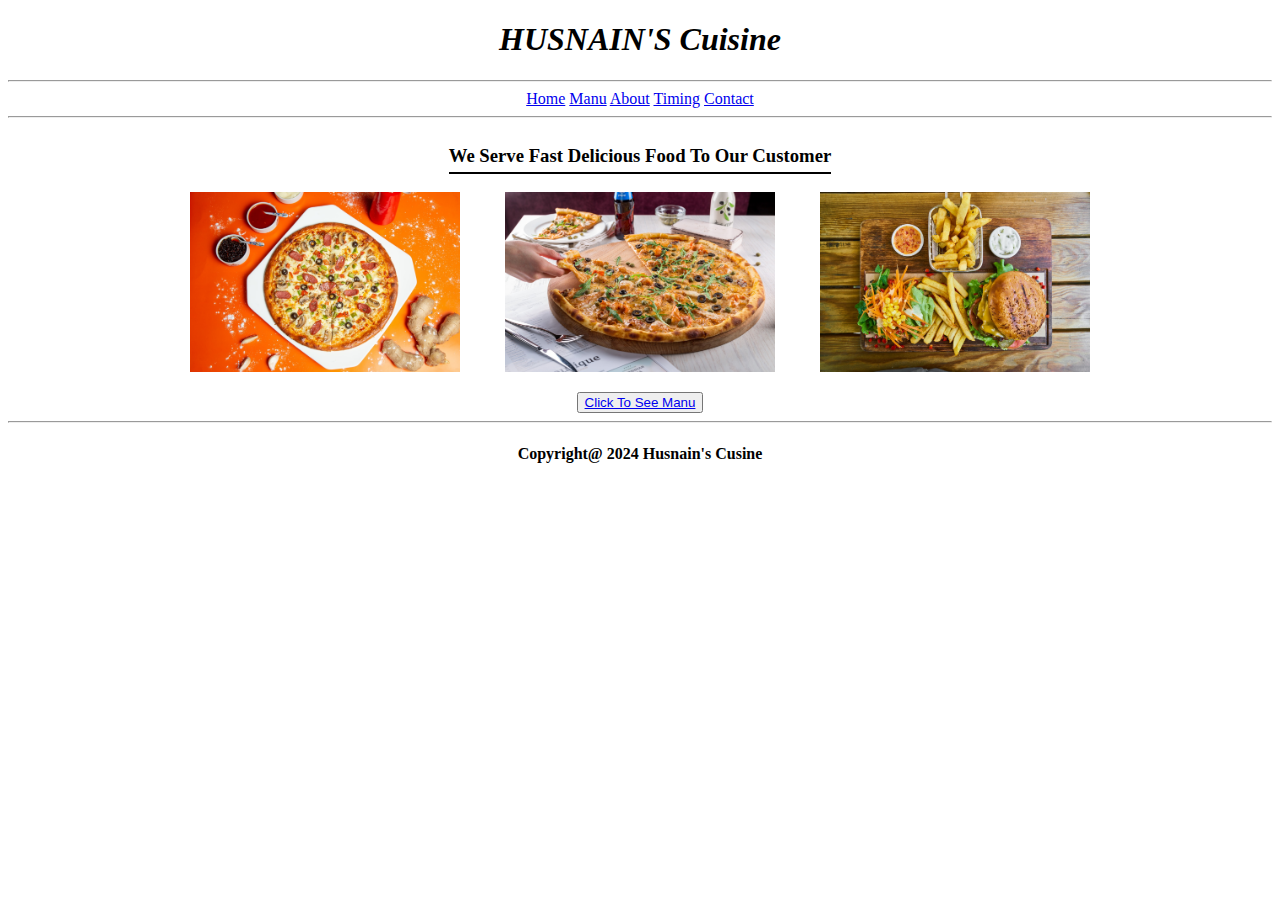
<file: Assignment-1-HTML/index.html>
<!DOCTYPE html>
<html lang="en">
<head>
    <meta charset="UTF-8">
    <meta name="viewport" content="width=device-width, initial-scale=1.0">
    <title>Home page</title>
    

    <style>
        .image-container{
            display: flex;
            justify-content: space-between;
            max-width: 900px;
            margin: 0 auto;
        }

        .image-container img{
            width: 30%;
            height: auto;
        }

        .button-container{
            display: flex;
            justify-content: center;
            align-items: center;
            padding-top: 20px;
        }

        .center-container{
            text-align: center;
        }

        h3{
            
            border-bottom: 2px solid #000;
            display: inline-block;
            padding-bottom: 5px;
            
        }


    </style>







</head>
<body>
    <h1 style="color: black; text-align: center; font-style: italic;">
        <i>HUSNAIN'S Cuisine</i>
    </h1>
    <hr>
    <div style="text-align: center;">
        <a href="./index.html">Home</a> 
        <a href="./Manu.html">Manu</a>
        <a href="./About.html">About</a>
        <a href="./Timing.html">Timing</a>
        <a href="./Contact.html">Contact</a>
       </div>

    <hr>

    <div class="center-container">

    <h3 >We Serve Fast Delicious Food To Our Customer</h3>
    </div>

 <div class="image-container">

    <img src="WhatsApp Image 2024-01-04 at 8.27.12 PM.jpeg" alt="first food item">
    
    <img src="WhatsApp Image 2024-01-04 at 8.27.13 PM (1).jpeg" alt="second food item">
    
    <img src="WhatsApp Image 2024-01-04 at 8.27.29 PM (2).jpeg" alt="third food item">

    </div>

    <div class="button-container">
        <button class="button">
            <a href="./Manu.html">Click To See Manu</a>
        </button>
    </div>

    <hr>
    <h4 style="text-align: center;">Copyright@ 2024 Husnain's Cusine</h4>

    

    
</body>
</html>
</file>
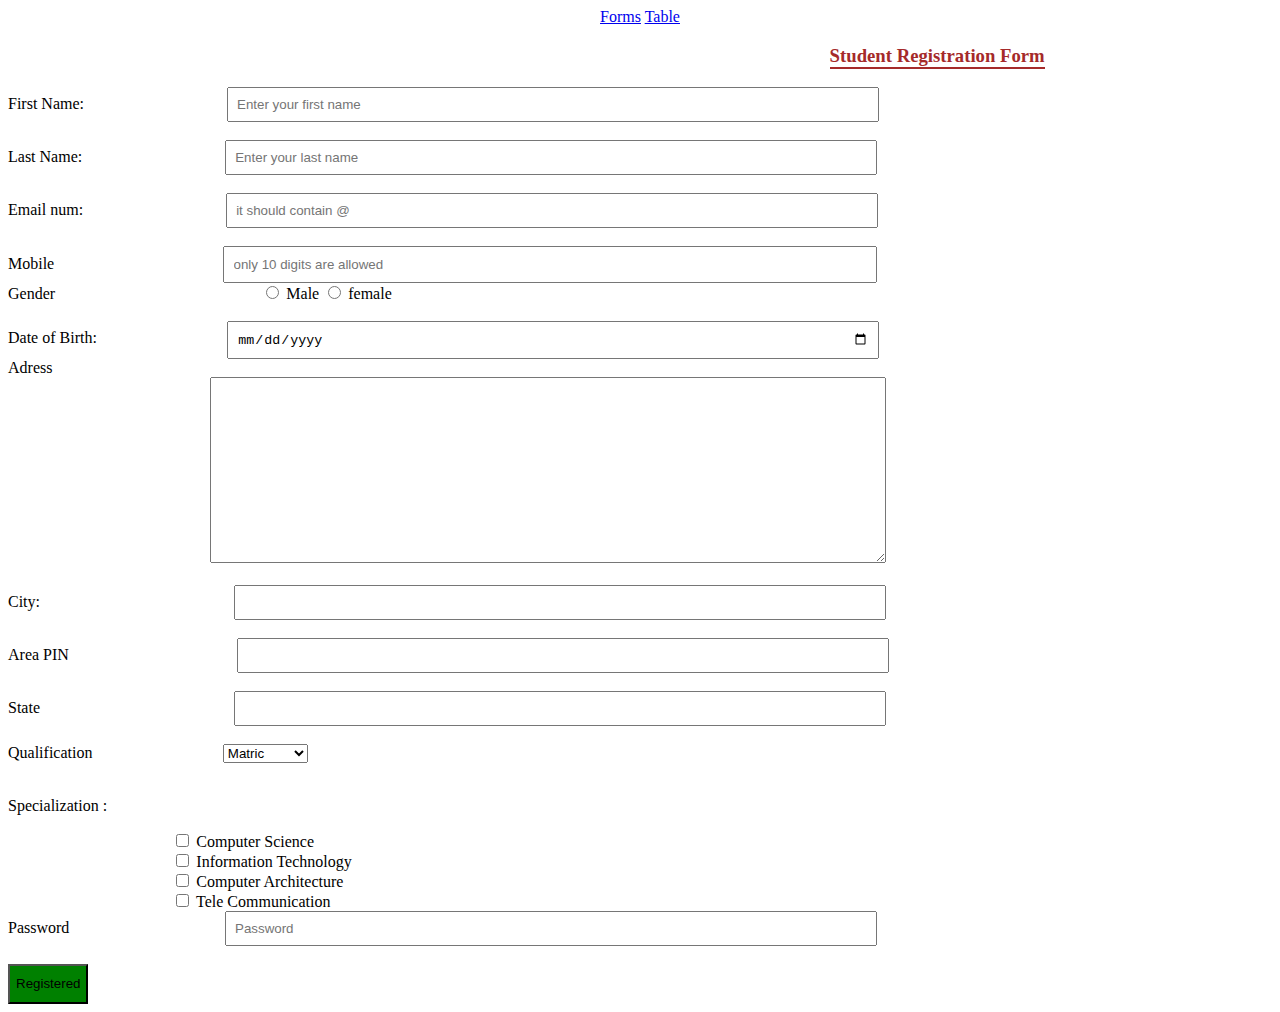
<file: Assignment-2-HTML/index.html>
<!DOCTYPE html>
<html lang="en">
<head>
    <meta charset="UTF-8">
    <meta name="viewport" content="width=device-width, initial-scale=1.0">
    <title>Assignment-2-Form</title>
    <style>
       .Student{ 
        color: brown;
        border-bottom: 2px solid brown;
        display: inline-block;
        position: relative;
        left: 65%;
       } 
       .input1{
        width: 50%;
        padding: 8px;
        position: relative;
        left: 11%;
       }
       .email{
        width: 50%;
        padding: 8px;
        position: relative;
        left: 11%;
       }
       .mobile{
        width: 50%;
        padding: 9px;
        position: relative;
        left: 13%;
       }
       .gender{
        position: relative;
        left: 16%;
        padding-top: 3px;
       }
       .Date{
        width: 50%;
        padding: 8px;
        position: relative;
        left: 10%;
       }
       #Adress{
        width: 53%;
        position: relative;
        left: 16%;
       }
       #City{
        width: 50%;
        padding: 8px;
        position: relative;
        left: 15%;
       }
       .area{
        width: 50%;
        padding: 8px;
        position: relative;
        left: 13%;
       }
       .state{
        width: 50%;
        padding: 8px;
        position: relative;
        left: 15%;
       }
       .qaulification{
        position: relative;
        left: 10%;
       }
       .select{
        position: relative;
        left: 10%;
       }
       .tele{
        position: relative;
        left: 13%;
       }
       



       #password{
        width: 50%;
        padding: 8px;
        position: relative;
        left: 12%;
       }

    </style>
</head>
<body>
    <header>
        <center>
        <a href="./index.html">Forms</a>
        <a href="./table.html">Table</a>
    </center>
    </header>
    <h3 class="Student">Student Registration Form</h3>
    <br>
    <form action="">
    <div class="input-container">
    <label for="fname">First Name:</label>
    <input type="text" name="fname" id="fname" placeholder="Enter your first name" class="input1"><br>
    <br>
    <label for="lname">Last Name:</label>
    <input type="text" id="lname" name="lname" placeholder="Enter your last name" class="input1">
    <br>
    <br>
    <label for="email">Email num:</label>
    <input type="text" name="email" id="email" placeholder="it should contain @" class="email"><br>
    <br>
    <label for="mobile">Mobile</label>
    <input type="text" name="mobile" id="mobile" placeholder="only 10 digits are allowed" class="mobile">
    <br>
    
    <label for="male">Gender</label>
    <input type="radio" name="gender" id="male" class="gender">
    <label for="male" class="gender">Male</label>
    <input type="radio" name="gender" id="female" class="gender">
    <label for="female" class="gender">female</label>
    <br>
    <br>
    <label for="birth">Date of Birth:</label>
    <input type="date" name="birth" id="birth" class="Date">
    <br>
    <label for="Adress">Adress</label><br>
    <textarea name="textarea" id="Adress" cols="30" rows="12"></textarea>
    </div>
    <br>
    <label for="City">City:</label>
    <input type="text" id="City" name="City"><br>
     <br>
    <label for="Area PIN">Area PIN</label>
    <input type="text" name="Area PIN" id="Area PIN" class="area">
    <br>
    <br>
    <label for="state">State</label>
    <input type="text" name="State" id="state" class="state">
    <br>
     <br>
     <label for="Qualificaton">Qualification</label>
    <select name="Qualification" id="Qualification" class="select">
        <option value="Matric">Matric</option>
        <option value="Inter">Inter</option>
        <option value="Graduated">Graduated</option>
    </select>
     <br>
     <br>
     <p>Specialization :</p>
     <input type="checkbox" name="Computer" id="Computer" value="Computer Science" class="tele">
     <label for="Computer" class="tele">Computer Science</label>
     <br>
     <input type="checkbox" name="information Technology" id="information" value="Information Technology" class="tele">
     <label for="information" class="tele">Information Technology</label><br>

     <input type="checkbox" name="computer Architecture" id="computer Architecture" value="computer Architecture" class="tele">
     <label for="computer Architecture" class="tele">Computer Architecture</label><br>
     <input type="checkbox" name="Tele Communition" id="Tele Communication" value="Tele Communication" class="tele">
     <label for="Tele Communication" class="tele">Tele Communication</label>
     <br>


     <label for="password">Password</label>

     <input type="password" name="password" id="password" placeholder="Password">
       <br>
       <br>
     <button style="background-color: green; height: 40px;">Registered</button>

     


     
    
     </form>    

    
</body>
</html>
</file>
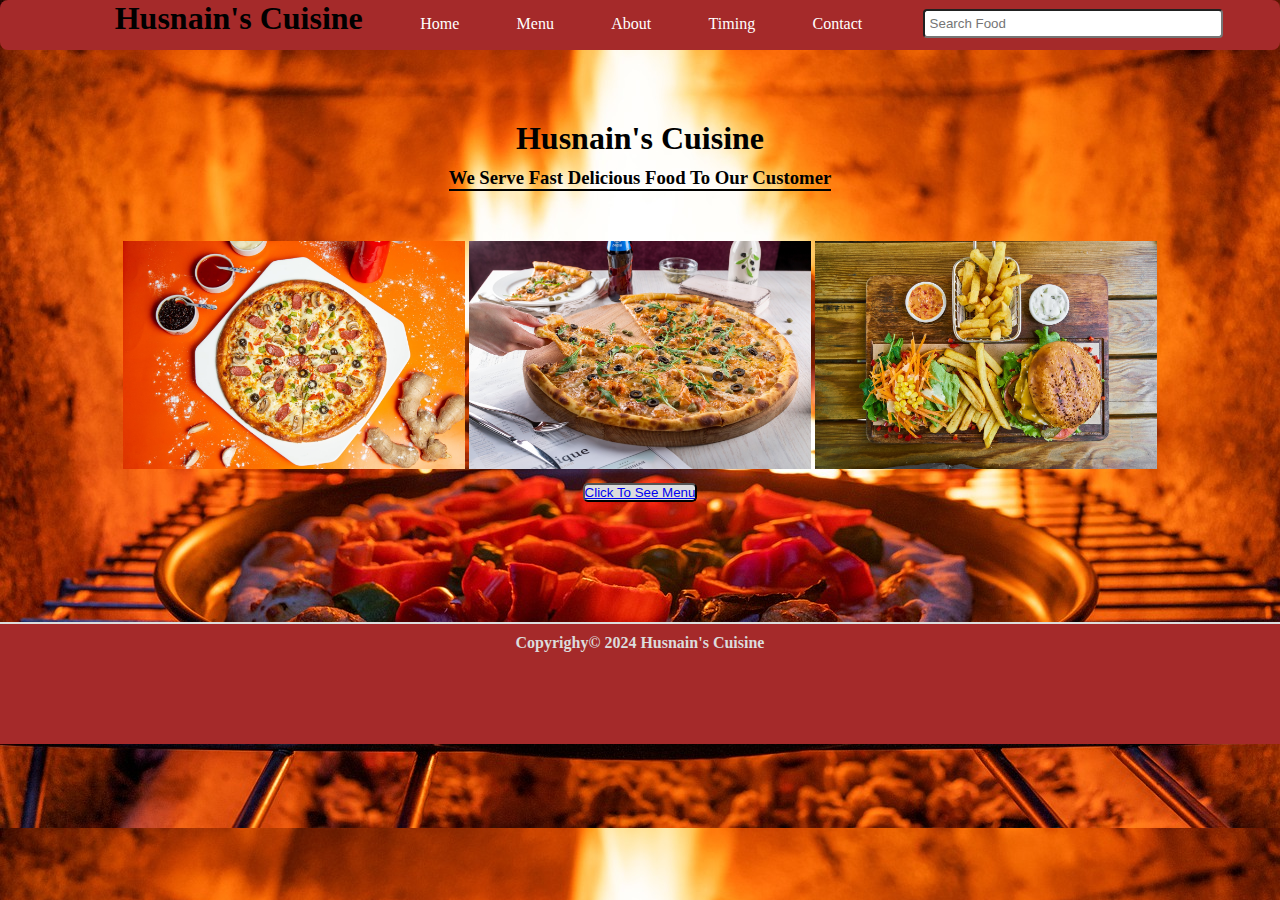
<file: Assignment-3-HTML-CSS/index.html>
<!DOCTYPE html>
<html lang="en">
<head>
    <meta charset="UTF-8">
    <meta name="viewport" content="width=device-width, initial-scale=1.0">
    <title>Home page</title>
    <link rel="stylesheet" href="https://cdnjs.cloudflare.com/ajax/libs/font-awesome/6.5.1/css/all.min.css" integrity="sha512-DTOQO9RWCH3ppGqcWaEA1BIZOC6xxalwEsw9c2QQeAIftl+Vegovlnee1c9QX4TctnWMn13TZye+giMm8e2LwA==" crossorigin="anonymous" referrerpolicy="no-referrer" />
    <link rel="stylesheet" href="style.css">
</head>
<body>
    <div class="full-page">
    <header>
    <div class="background">
        <div class="navbar">
            <div class="nav-container">
                <i class="fa-solid fa-bars"></i>
                   <h1>Husnain's Cuisine</h1>
                    <a href="index.html" class="border">Home</a>
                      <a href="Menu.html" class="border">Menu</a>
                      <a href="About.html" class="border">About</a>
                      <a href="/Timing.html" class="border">Timing</a>
                      <a href="Contact.html" class="border">Contact</a>
                      <div class="nav-icon border">
                        <div class="hus">
                          <i class="fa-solid fa-magnifying-glass" class="symbol"></i>
                          </div>
                            <input type="search" placeholder="Search Food">
                        </div>
                    </div>
        </div>
        </div>
    </header>

    <main>
        <center>
    <h1 style="color: black;">Husnain's Cuisine</h2>
        </center>
        <center>
            <h3 style="color: black;" id="heading2">We Serve Fast Delicious Food To Our Customer </h3>
        </center>
        <div class="content-area">
            <center>
            <img src="photos/Pizza 2.jpeg" alt="First-item" width="30%">
            <img src="photos/Pizza 1.jpeg" alt="2nd-item" width="30%">
            <img src="photos/3rd-home.jpeg" alt="3rd-item" width="30%">
            </center>

            <center>
                <button class="border">
                    <a href="index.html">Click To See Menu</a>
                </button>
            </center>
        </div>
    </main>
<footer>
    <center>
    <h4> Copyrighy&copy; 2024 Husnain's Cuisine</h4>
       </center>
</footer>
</div>
    
    
</body>
</html>
</file>
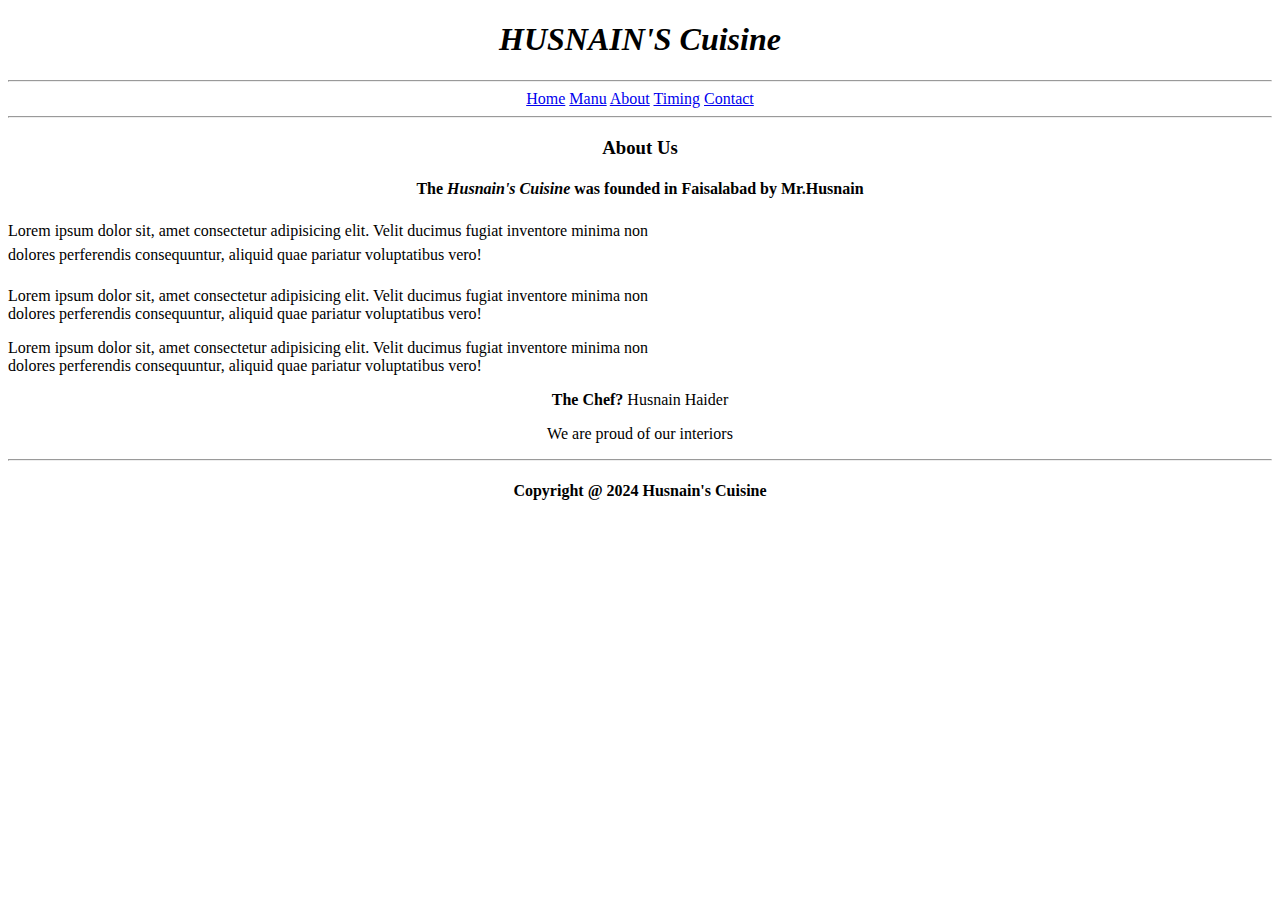
<file: Assignment-1-HTML/About.html>
<!DOCTYPE html>
<html lang="en">
<head>
    <meta charset="UTF-8">
    <meta name="viewport" content="width=device-width, initial-scale=1.0">
    <title>About page</title>
<style>
 .paragraph1{
    font-size: 16px;
    line-height: 1.5;
    margin-bottom: 20px;
 } 
 
 .paragraph1::first-line{
    line-height: 0.75;
 }
    
</style>


</head>
<body>
    <h1 style="color: black; text-align: center; font-style: italic;">
        <i>HUSNAIN'S Cuisine</i>
        </h1>
        <hr>

    <div style="text-align: center;">
        <a href="http://127.0.0.1:5500/index.html">Home</a> 
        <a href="http://127.0.0.1:5500/Manu.html">Manu</a>
        <a href="http://127.0.0.1:5500/About.html">About</a>
        <a href="http://127.0.0.1:5500/Timing.html">Timing</a>
        <a href="http://127.0.0.1:5500/Contact.html">Contact</a>
           </div>
           <hr>

           <h3 style="text-align: center;">About Us</h3>

           <h4 style="text-align: center;">The <b><i>Husnain's Cuisine</i></b> was founded in Faisalabad by Mr.Husnain</h4>

           
            <p class="paragraph1">Lorem ipsum dolor sit, amet consectetur adipisicing elit. Velit ducimus fugiat inventore minima non  <br>dolores perferendis consequuntur, aliquid quae pariatur voluptatibus vero! </p>

            <p>Lorem ipsum dolor sit, amet consectetur adipisicing elit. Velit ducimus fugiat inventore minima non <br> dolores perferendis consequuntur, aliquid quae pariatur voluptatibus vero! </p>

            <p>Lorem ipsum dolor sit, amet consectetur adipisicing elit. Velit ducimus fugiat inventore minima non  <br>  dolores perferendis consequuntur, aliquid quae pariatur voluptatibus vero! </p>

            <p  style="text-align: center;"> <b>The Chef? </b> Husnain Haider</p>
            <p style="text-align: center;">We are proud of our interiors</p>
            <hr>
            <h4 style="text-align: center;">Copyright @ 2024 Husnain's Cuisine</h4>




           





    
</body>
</html>
</file>
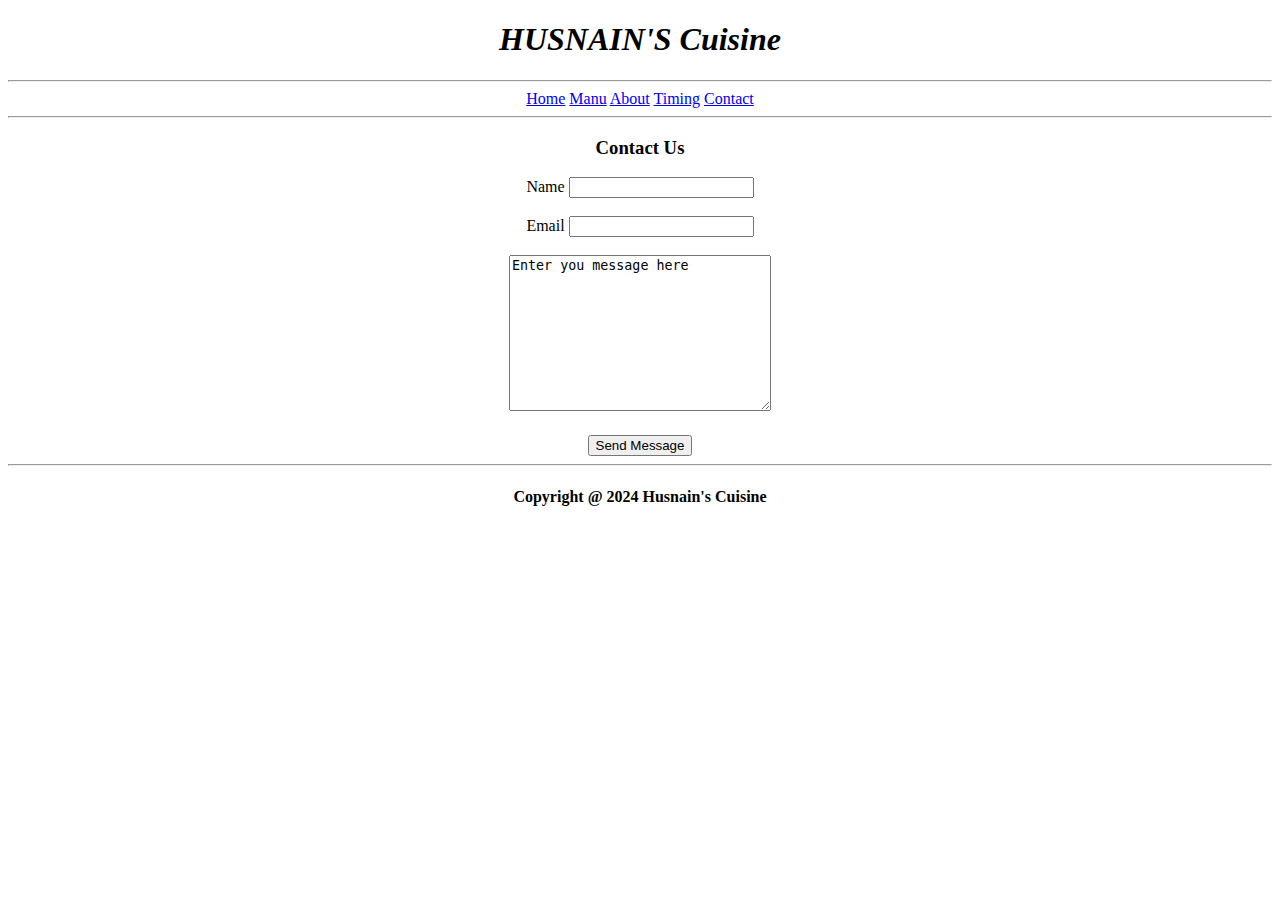
<file: Assignment-1-HTML/Contact.html>
<!DOCTYPE html>
<html lang="en">
<head>
    <meta charset="UTF-8">
    <meta name="viewport" content="width=device-width, initial-scale=1.0">
    <title>Contact page</title>
    <style>
        .input-container{
            display: flex;
            justify-content: center;   
        }

        .email-container{
            display: flex;
            justify-content: center;
        }
        .text-container{
            display: flex;
            justify-content: center;
        }
        .button-container{
            display: flex;
            justify-content: center;
            padding-top: 20px;
        }
        

        
    </style>




</head>
<body>
    <h1 style="color: black; text-align: center; font-style: italic;">
        <i>HUSNAIN'S Cuisine</i>
        </h1>
        <hr>
    <div style="text-align: center;">
        <a href="http://127.0.0.1:5500/index.html">Home</a> 
        <a href="http://127.0.0.1:5500/Manu.html">Manu</a>
        <a href="http://127.0.0.1:5500/About.html">About</a>
        <a href="http://127.0.0.1:5500/Timing.html">Timing</a>
        <a href="http://127.0.0.1:5500/Contact.html">Contact</a>
           </div>
           <hr>

           <h3 style="text-align: center;">Contact Us</h3>

           <div class="input-container">
            <div>
                Name <input type="email" name="name " id="name">
            </div>
           </div>
           <br>

           <div class="email-container">
            <div>
                Email <input type="email" name="email" id="email">
            </div>
           </div>
           <br>
           <div class="text-container">
            <div>
                <textarea name="textarea" id="textarea" cols="30" rows="10">Enter you message here</textarea>
            </div>
           </div>
           <div class="button-container">
            <button>
                Send Message
            </button>
           </div>
           <hr>

           <h4 style="text-align: center;">Copyright @ 2024 Husnain's Cuisine</h4>









    
</body>
</html>
</file>
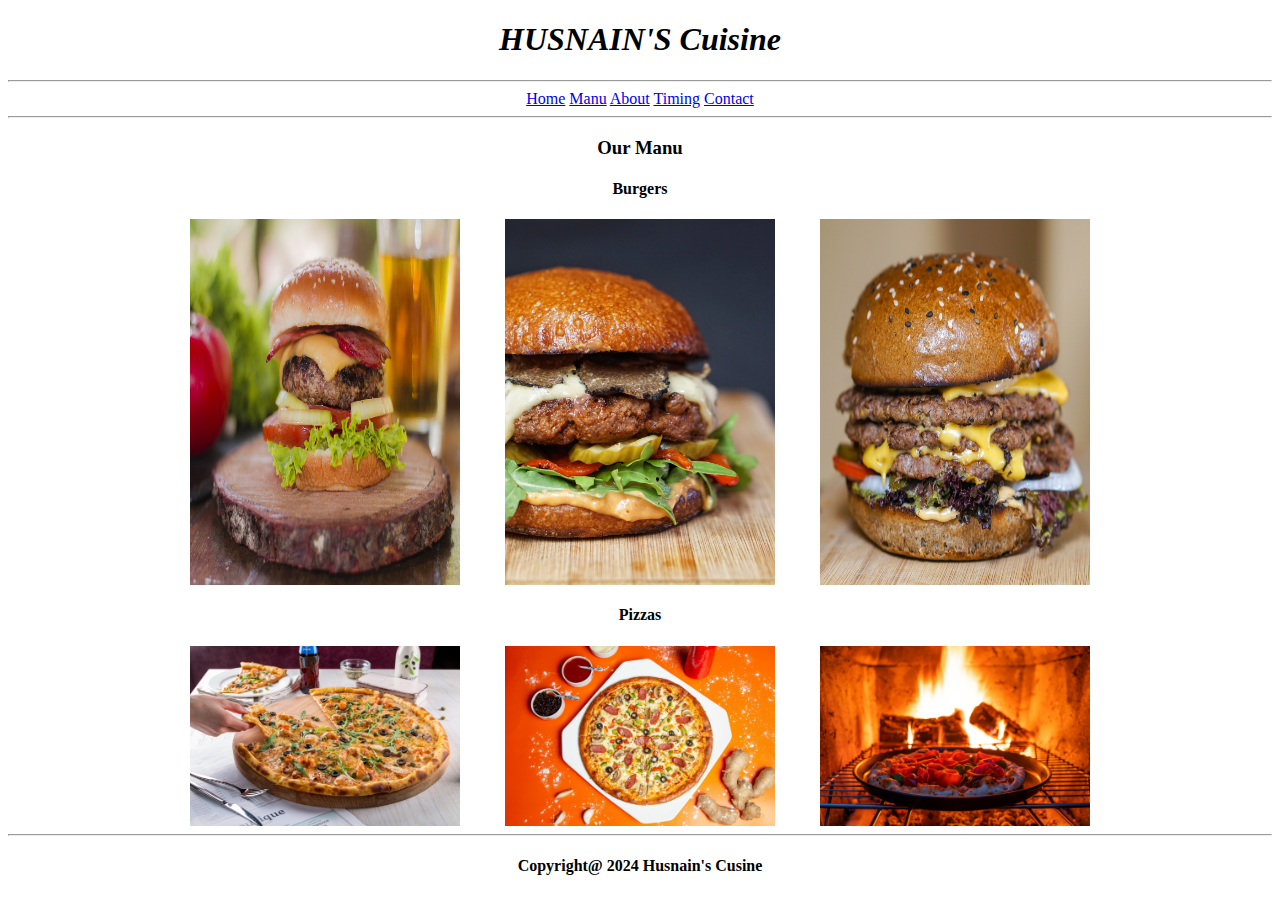
<file: Assignment-1-HTML/Manu.html>
<!DOCTYPE html>
<html lang="en">
<head>
    <meta charset="UTF-8">
    <meta name="viewport" content="width=device-width, initial-scale=1.0">
    <title>Manu</title>
    <style>
        .burger-container{
            display: flex;
            justify-content: space-between;
            max-width: 900px;
            margin: 0 auto;
        }
        .burger-container img{
            width: 30%;
            height: auto;
        }

        .pizza-container{
            display: flex;
            justify-content: space-between;
            max-width: 900px;
            margin: 0 auto;

        }
        .pizza-container img{
            width: 30%;
            height: auto;
        }
    </style>   





</head>
<body>
    <h1 style="color: black; text-align: center; font-style: italic;">
        <i>HUSNAIN'S Cuisine</i>
        </h1>
        <hr>


    <div style="text-align: center;">
        <a href="http://127.0.0.1:5500/index.html">Home</a> 
        <a href="http://127.0.0.1:5500/Manu.html">Manu</a>
        <a href="http://127.0.0.1:5500/About.html">About</a>
        <a href="http://127.0.0.1:5500/Timing.html">Timing</a>
        <a href="http://127.0.0.1:5500/Contact.html">Contact</a>
           </div>
           <hr>
           <h3 style="text-align: center;">Our Manu</h3>
           <h4 style="text-align: center;">Burgers</h4>

           <div class="burger-container">
            <img src="WhatsApp Image 2024-01-03 at 8.39.24 PM.jpeg" alt="first burger">

            <img src="WhatsApp Image 2024-01-04 at 8.27.11 PM (1).jpeg" alt="second burger">

            <img src="WhatsApp Image 2024-01-04 at 8.27.12 PM (2).jpeg" alt="third burger">
            
           </div>

           <h4 style="text-align: center;">Pizzas</h4>

           <div class="pizza-container">

            <img src="Pizza 1.jpeg" alt="First Pizza item">

            <img src="Pizza 2.jpeg" alt="Second Pizza item">

            <img src="Pizza 3.jpeg" alt="Third Pizza item">
           </div>
           <hr>
           <h4 style="text-align: center;">Copyright@ 2024 Husnain's Cusine</h4>



    
</body>
</html>
</file>
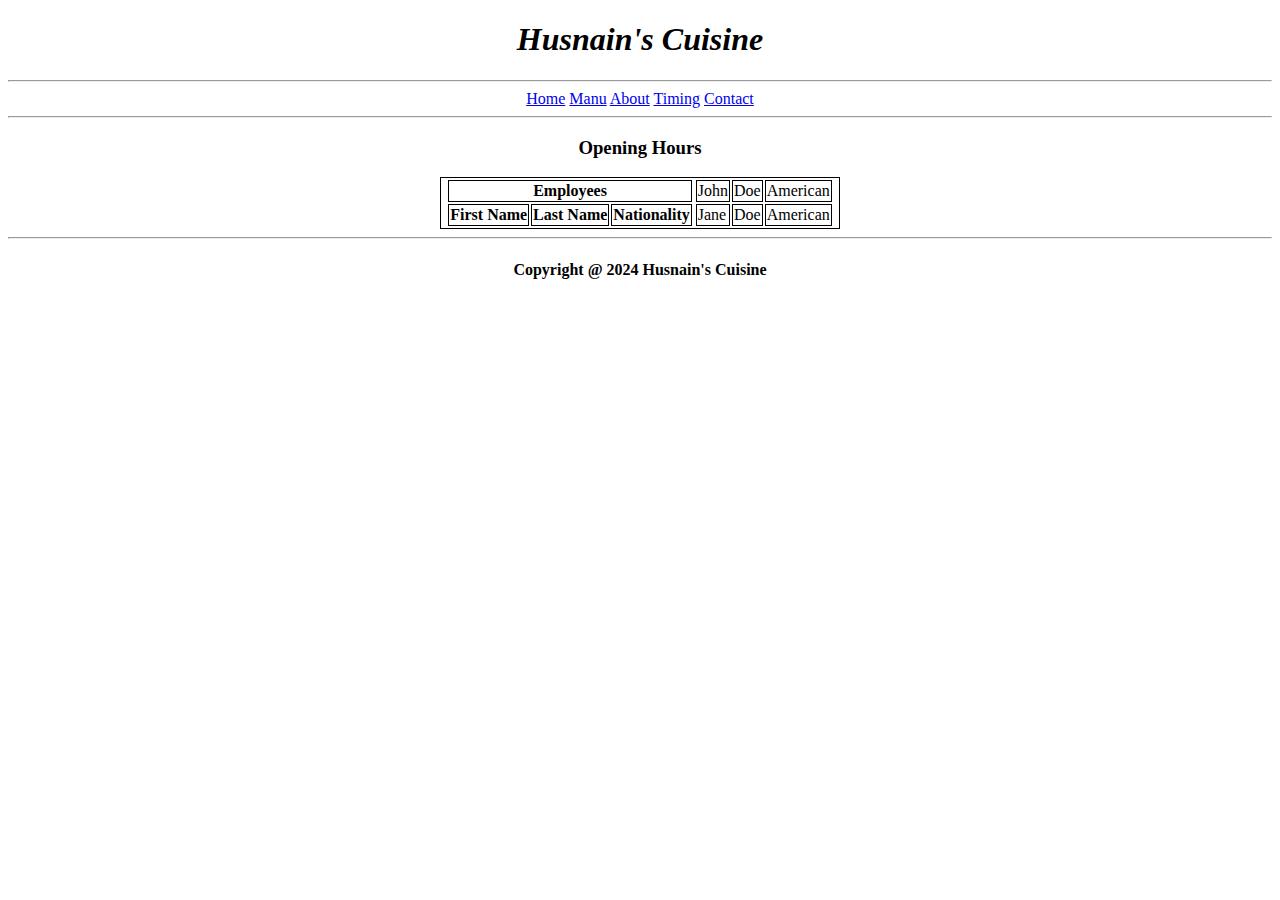
<file: Assignment-1-HTML/Timing.html>
<!DOCTYPE html>
<html lang="en">
<head>
    <meta charset="UTF-8">
    <meta name="viewport" content="width=device-width, initial-scale=1.0">
    <title>Timing page</title>
    <style>
        .table{
            display: flex;
            justify-content: center;
            margin: 0 auto;
            max-width: 400px;
                    }
    </style>



</head>
<body>
    <h1 style="color: black; text-align: center; font-style: italic;">
        <i>Husnain's Cuisine</i>
    </h1>
    <hr>
    
    <div style="text-align: center;">
        <a href="http://127.0.0.1:5500/index.html">Home</a> 
        <a href="http://127.0.0.1:5500/Manu.html">Manu</a>
        <a href="http://127.0.0.1:5500/About.html">About</a>
        <a href="http://127.0.0.1:5500/Timing.html">Timing</a>
        <a href="http://127.0.0.1:5500/Contact.html">Contact</a>
           </div>
           <hr>
           <h3 style="text-align: center;">Opening Hours</h3>

           <style type="text/css">
            table, th, td {
              
              border: 1px solid black;
            }
          </style>
          <table class="table">
            <thead>
              <tr>
                <th colspan="3"> Employees </th>
              </tr>
              <tr>
                <th> First Name </th>
                <th> Last Name </th>
                <th> Nationality </th>
              </tr>
            </thead>
            <tbody>
              <tr>
                <td> John </td>
                <td> Doe </td>
                <td> American </td>
              </tr>
              <tr>
                <td> Jane </td>
                <td> Doe </td>
                <td> American </td>
              </tr>
            </table> 
            <hr>
            <h4 style="text-align: center;">Copyright @ 2024 Husnain's Cuisine</h4>
            
            
          </body>
          </html>
</file>
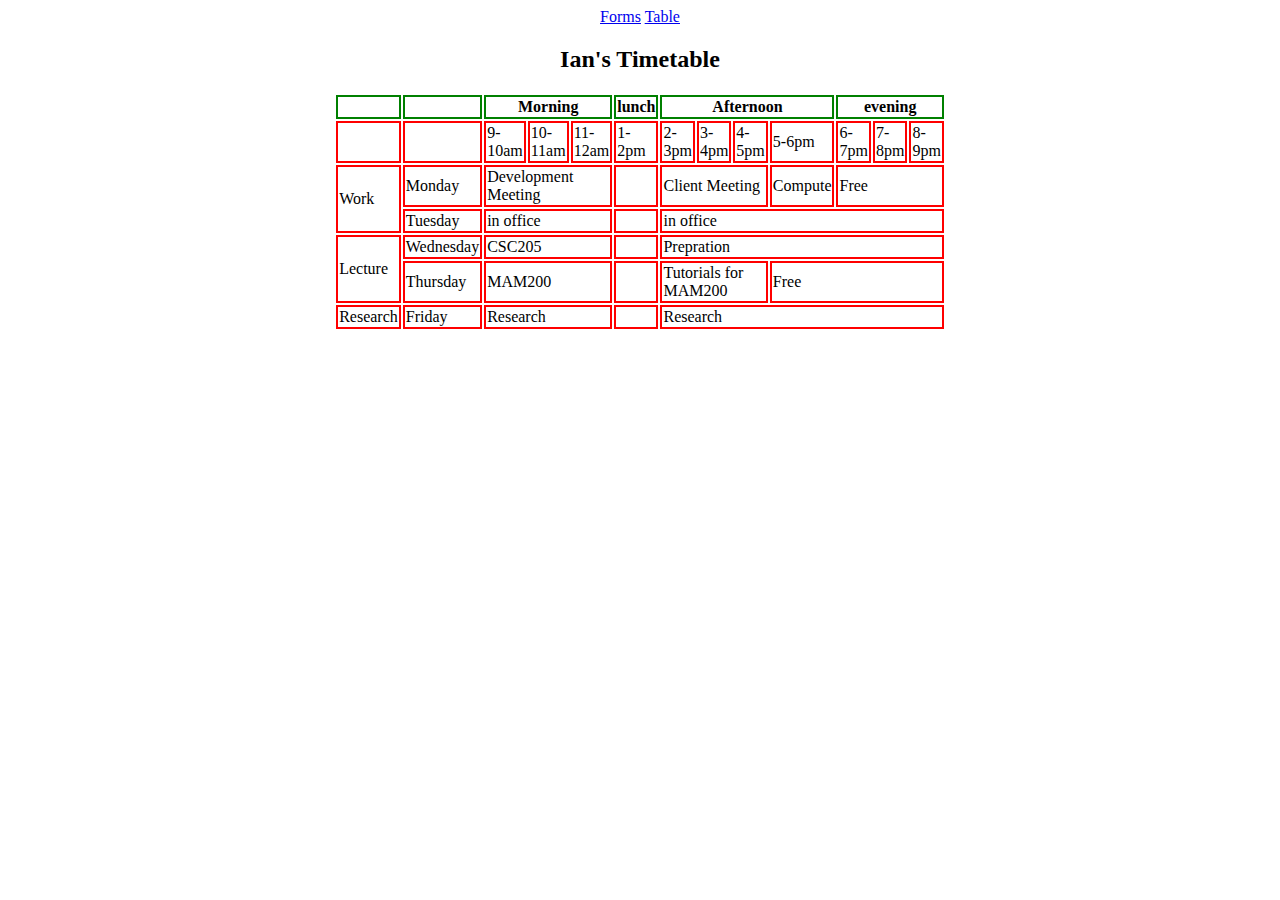
<file: Assignment-2-HTML/table.html>
<!DOCTYPE html>
<html lang="en">
<head>
    <meta charset="UTF-8">
    <meta name="viewport" content="width=device-width, initial-scale=1.0">
    <title>Assignment-2 Table</title>
</head>
<body>
    <header>
        <center>
        <a href="./index.html">Forms</a>
        <a href="./table.html">Table</a>
    </center>
    </header>
    <main>
        <center>
            <h2>Ian's Timetable</h2>
        <table>
            <tr>
                <th style="border: 2px solid green; width: 20px;"></th>
                <th style="border: 2px solid green; width: 20px;"></th>
                <th style="border: 2px solid green; width: 20px;" colspan="3">Morning</th>
                <th style="border: 2px solid green; width: 20px;">lunch</th>
                <th style="border: 2px solid green; width: 20px;" colspan="4">Afternoon</th>
                <th style="border: 2px solid green; width: 20px;" colspan="3">evening</th>
            </tr>

            <tr>
                <td style="border: 2px solid red; width: 20px;"></td>
                <td style="border: 2px solid red; width: 20px;"></td>
                <td style="border: 2px solid red; width: 20px;">9-10am</td>
                <td style="border: 2px solid red; width: 20px;">10-11am</td>
                <td style="border: 2px solid red; width: 20px;">11-12am</td>
                <td style="border: 2px solid red; width: 20px;">1-2pm</td>
                <td style="border: 2px solid red; width: 20px;">2-3pm</td>
                <td style="border: 2px solid red; width: 20px;">3-4pm</td>
                <td style="border: 2px solid red; width: 20px;">4-5pm</td>
                <td style="border: 2px solid red; width: 20px;">5-6pm</td>
                <td style="border: 2px solid red; width: 20px;">6-7pm</td>
                <td style="border: 2px solid red; width: 20px;">7-8pm</td>
                <td style="border: 2px solid red; width: 20px;">8-9pm</td>
            </tr>
            <tr>
                <td style="border: 2px solid red; width: 20px;" rowspan="2">Work</td>
                <td style="border: 2px solid red; width: 20px;">Monday</td>
                <td style="border: 2px solid red; width: 20px;" colspan="3">Development Meeting</td>
                <td style="border: 2px solid red; width: 20px;"></td>
                <td style="border: 2px solid red; width: 20px;" colspan="3">Client Meeting</td>
                <td style="border: 2px solid red; width: 20px;">Compute</td>
                <td style="border: 2px solid red; width: 20px;" colspan="3">Free</td>
            </tr>
            <tr>
                
                <td style="border: 2px solid red; width: 20px;">Tuesday</td>
                <td style="border: 2px solid red; width: 20px;" colspan="3">in office</td>
                <td style="border: 2px solid red; width: 20px;"></td>
                <td style="border: 2px solid red; width: 20px;" colspan="7">in office</td>
            </tr>

            <tr>
                 
                <td style="border: 2px solid red; width: 20px;" rowspan="2">Lecture</td>
                <td style="border: 2px solid red; width: 20px;">Wednesday</td>
                <td style="border: 2px solid red; width: 20px;" colspan="3">CSC205</td>
                <td style="border: 2px solid red; width: 20px;"></td>
                <td style="border: 2px solid red; width: 20px;" colspan="7">Prepration</td>
            </tr>
               
            <tr>
                 
                <td style="border: 2px solid red; width: 20px;">Thursday</td>
                <td style="border: 2px solid red; width: 20px;" colspan="3">MAM200</td>
                <td style="border: 2px solid red; width: 20px;"></td>
                <td style="border: 2px solid red; width: 20px;" colspan="3">Tutorials for MAM200</td>
                <td style="border: 2px solid red; width: 20px;" colspan="4">Free</td>
            </tr>

            <tr>
                <td style="border: 2px solid red; width: 20px;">Research</td>
                <td style="border: 2px solid red; width: 20px;">Friday</td>
                <td style="border: 2px solid red; width: 20px;" colspan="3">Research</td>
                <td style="border: 2px solid red; width: 20px;"></td>
                <td style="border: 2px solid red; width: 20px;" colspan="7">Research</td>
            </tr>
        </table>
    </center>
    </main>
    <footer></footer>

    
</body>
</html>
</file>
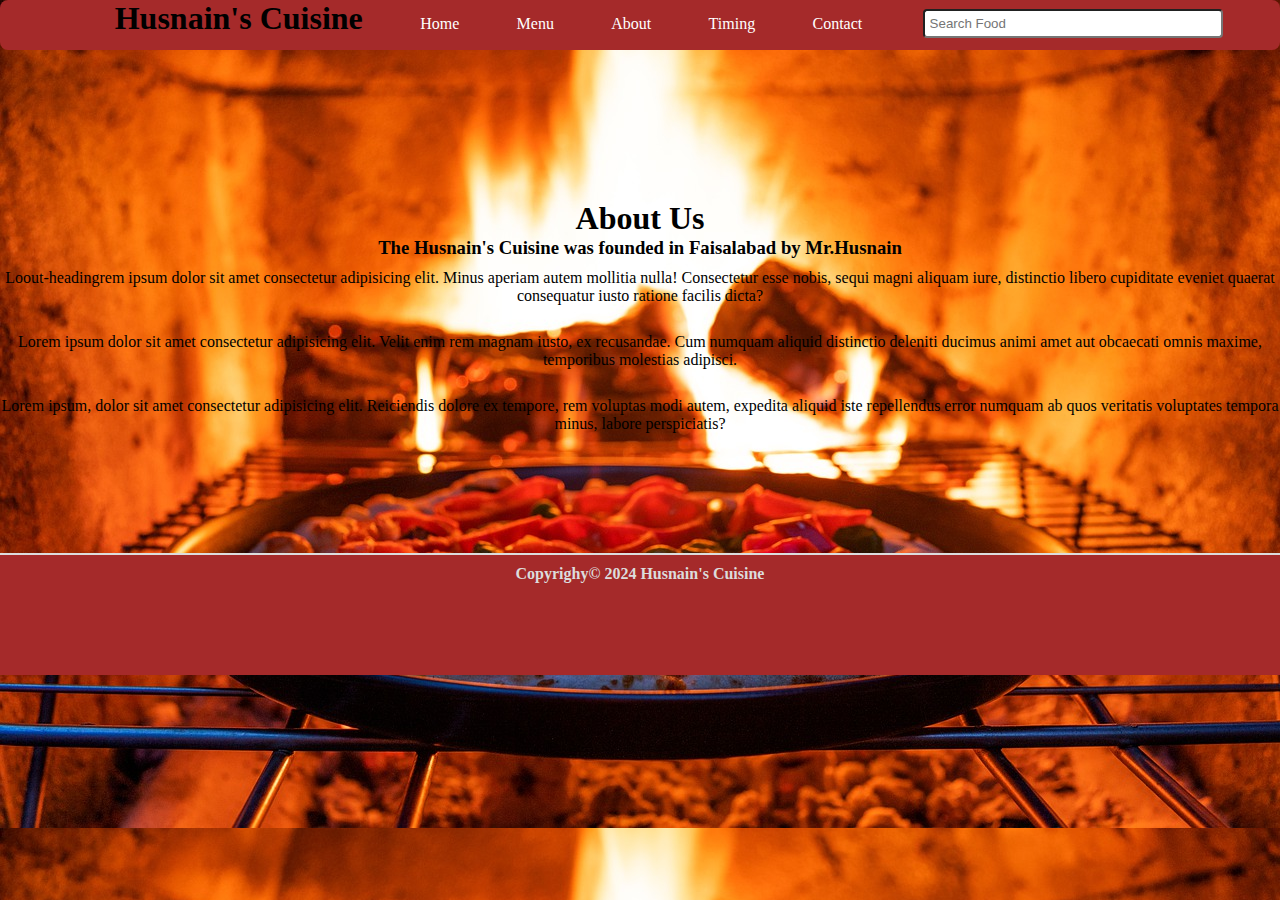
<file: Assignment-3-HTML-CSS/About.html>
<!DOCTYPE html>
<html lang="en">
<head>
    <meta charset="UTF-8">
    <meta name="viewport" content="width=device-width, initial-scale=1.0">
    <title>About page</title>
    <link rel="stylesheet" href="https://cdnjs.cloudflare.com/ajax/libs/font-awesome/6.5.1/css/all.min.css" integrity="sha512-DTOQO9RWCH3ppGqcWaEA1BIZOC6xxalwEsw9c2QQeAIftl+Vegovlnee1c9QX4TctnWMn13TZye+giMm8e2LwA==" crossorigin="anonymous" referrerpolicy="no-referrer" />
    <link rel="stylesheet" href="style.css">
</head>
<body>

  <header>
        <div class="background">
            <div class="navbar">
                <div class="nav-container">
                    <i class="fa-solid fa-bars"></i>
                    <h1>Husnain's Cuisine</h1>
                        <a href="index.html" class="border">Home</a>
                          <a href="Menu.html" class="border">Menu</a>
                          <a href="About.html" class="border">About</a>
                          <a href="Timing.html" class="border">Timing</a>
                          <a href="/Contact.html" class="border">Contact</a>
                          <div class="nav-icon">
                            <div class="hus">
                              <i class="fa-solid fa-magnifying-glass" class="symbol"></i>
                              </div>
                                <input type="search" placeholder="Search Food" class="ali">
                            </div>
                        </div>
            </div>
            </div>
        </header>

        <div class="about-section">
            <div class="about-side">
                <h1>About Us</h1>
                <h3>The Husnain's Cuisine was founded in Faisalabad by Mr.Husnain</h3>
               <div class="about-heading">
                <p>Loout-headingrem ipsum dolor sit amet consectetur adipisicing elit. Minus aperiam autem mollitia nulla! Consectetur esse nobis, sequi magni aliquam iure, distinctio libero cupiditate eveniet quaerat consequatur iusto ratione facilis dicta?</p>
                <br>
                <p>Lorem ipsum dolor sit amet consectetur adipisicing elit. Velit enim rem magnam iusto, ex recusandae. Cum numquam aliquid distinctio deleniti ducimus animi amet aut obcaecati omnis maxime, temporibus molestias adipisci.</p>
                <br>
                <p>Lorem ipsum, dolor sit amet consectetur adipisicing elit. Reiciendis dolore ex tempore, rem voluptas modi autem, expedita aliquid iste repellendus error numquam ab quos veritatis voluptates tempora minus, labore perspiciatis?</p>
               </div> 
            </div>
        </div>

        <footer>
            <center>
            <h4> Copyrighy&copy; 2024 Husnain's Cuisine</h4>
               </center>
        </footer>

    
</body>
</html>
</file>
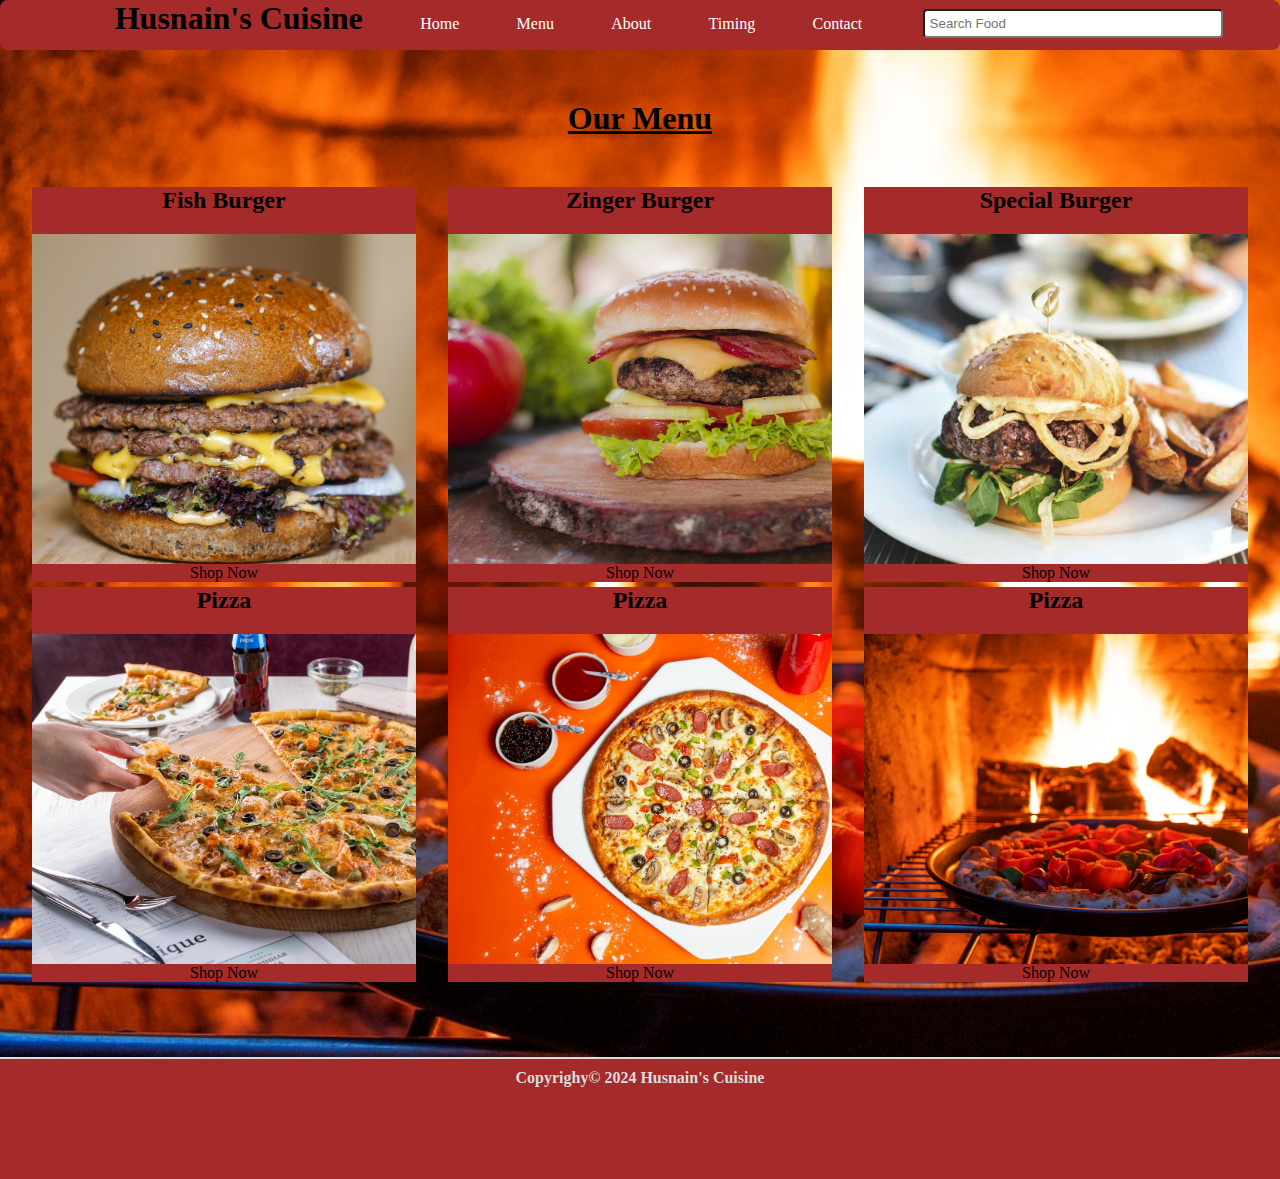
<file: Assignment-3-HTML-CSS/Menu.html>
<!DOCTYPE html>
<html lang="en">
<head>
    <meta charset="UTF-8">
    <meta name="viewport" content="width=device-width, initial-scale=1.0">
    <title>Menu</title>
    <link rel="stylesheet" href="https://cdnjs.cloudflare.com/ajax/libs/font-awesome/6.5.1/css/all.min.css" integrity="sha512-DTOQO9RWCH3ppGqcWaEA1BIZOC6xxalwEsw9c2QQeAIftl+Vegovlnee1c9QX4TctnWMn13TZye+giMm8e2LwA==" crossorigin="anonymous" referrerpolicy="no-referrer"/>
    <link rel="stylesheet" href="style.css">
</head>
<body>
    <header>
        <div class="background">
            <div class="navbar">
                <div class="nav-container">
                    <i class="fa-solid fa-bars"></i>
                    <h1>Husnain's Cuisine</h1>
                        <a href="index.html" class="border">Home</a>
                          <a href="Menu.html" class="border">Menu</a>
                          <a href="About.html" class="border">About</a>
                          <a href="Timing.html" class="border">Timing</a>
                          <a href="Contact.html" class="border">Contact</a>
                          <div class="nav-icon">
                            <div class="hus">
                              <i class="fa-solid fa-magnifying-glass" class="symbol"></i>
                              </div>
                                <input type="search" placeholder="Search Food" class="ali">
                            </div>
                        </div>
            </div>
            </div>
        </header>
        <div class="heading-section">
            <div class="menu">
                <h1>Our Menu</h1>
            </div>
        </div>

        <div class="shop-section">
            <div class="box1 box">
                <div class="content">
                    <h2>Fish Burger</h2>
                    <div class="box-img" style="background-image: url('photos/burger2.jpeg');"></div>
                    <p>Shop Now</p>
                </div>
            </div>


            <div class="box2 box">
                <div class="content">
                    <h2>Zinger Burger</h2>
                    <div class="box-img" style="background-image: url('photos/Burger1.jpeg');"></div>
                    <p>Shop Now</p>
                </div>
            </div>

            <div class="box4 box">
                <div class="content">
                    <h2>Special Burger</h2>
                    <div class="box-img" style="background-image: url('photos/burger4.jpg');"></div>
                    <p>Shop Now</p>
                </div>
            </div>


            <div class="box1 box">
                <div class="content">
                    <h2>Pizza</h2>
                    <div class="box-img" style="background-image: url('photos/Pizza\ 1.jpeg');"></div>
                    <p>Shop Now</p>
                </div>
            </div>
            

            <div class="box2 box">
                <div class="content">
                    <h2>Pizza</h2>
                    <div class="box-img" style="background-image: url('photos/Pizza\ 2.jpeg');"></div>
                    <p>Shop Now</p>
                </div>
            </div>

            <div class="box4 box">
                <div class="content">
                    <h2>Pizza</h2>
                    <div class="box-img" style="background-image: url('photos/background.jpeg');"></div>
                    <p>Shop Now</p>
                </div>
            </div>
            
         
        </div>

        <footer>
            <center>
                <h4> Copyrighy&copy; 2024 Husnain's Cuisine</h4>
                </center>
                </footer>

            </body>
</html>
</file>
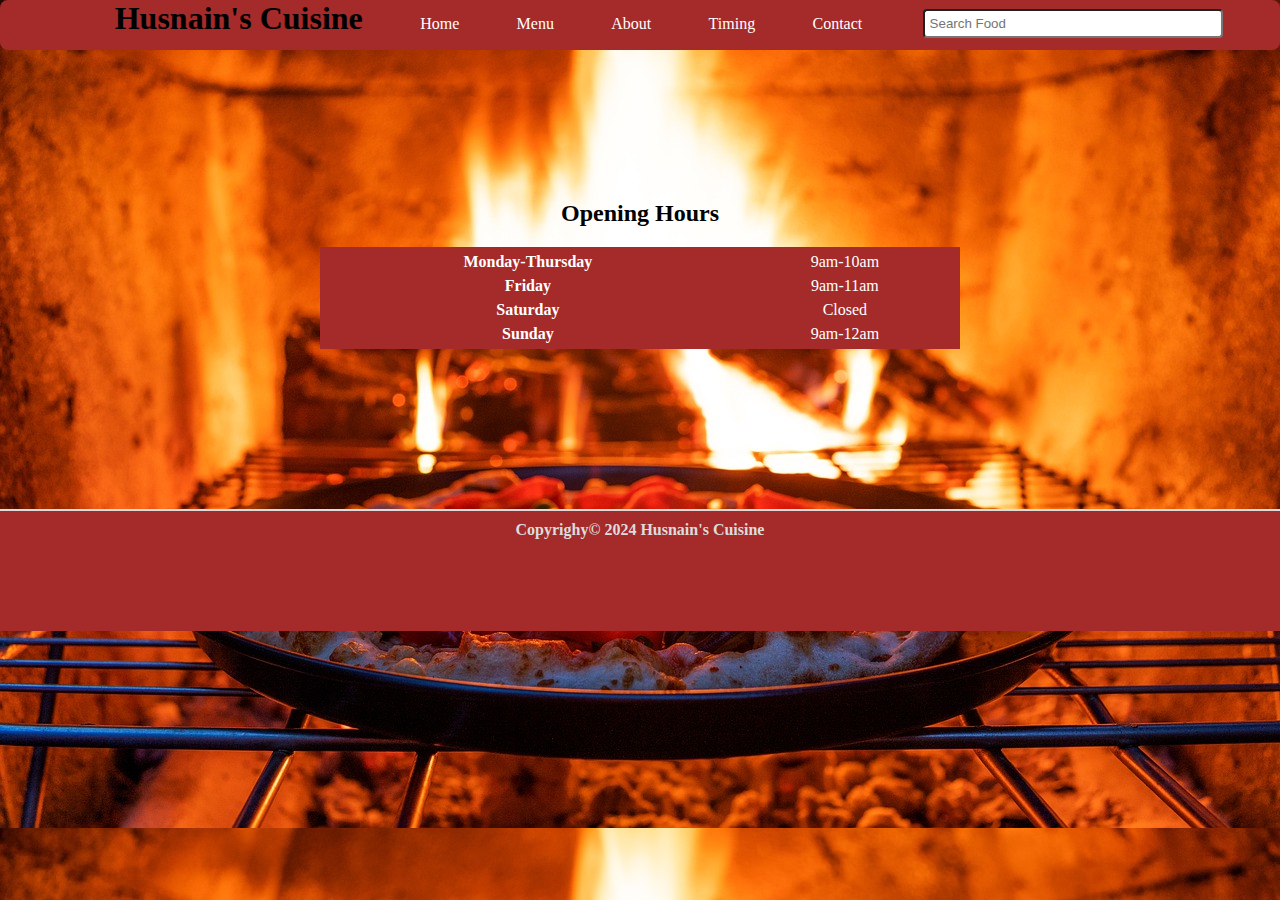
<file: Assignment-3-HTML-CSS/Timing.html>
<!DOCTYPE html>
<html lang="en">
<head>
    <meta charset="UTF-8">
    <meta name="viewport" content="width=device-width, initial-scale=1.0">
    <title>Timing Page</title>
    <link rel="stylesheet" href="https://cdnjs.cloudflare.com/ajax/libs/font-awesome/6.5.1/css/all.min.css" integrity="sha512-DTOQO9RWCH3ppGqcWaEA1BIZOC6xxalwEsw9c2QQeAIftl+Vegovlnee1c9QX4TctnWMn13TZye+giMm8e2LwA==" crossorigin="anonymous" referrerpolicy="no-referrer"/>
    <link rel="stylesheet" href="style.css">

    <style>
        footer{
            display: flex;
            justify-content: center;
            margin-top: 160px;
        }

        table{
            width: 50%;
            color: white;
        }
    </style>
</head>
<body>
    <header>
        <div class="background">
            <div class="navbar">
                <div class="nav-container">
                    <i class="fa-solid fa-bars"></i>
                    <h1>Husnain's Cuisine</h1>
                        <a href="index.html" class="border">Home</a>
                          <a href="Menu.html" class="border">Menu</a>
                          <a href="About.html" class="border">About</a>
                          <a href="Timing.html" class="border">Timing</a>
                          <a href="Contact.html" class="border">Contact</a>
                          <div class="nav-icon">
                            <div class="hus">
                              <i class="fa-solid fa-magnifying-glass" class="symbol"></i>
                              </div>
                                <input type="search" placeholder="Search Food" class="ali">
                            </div>
                        </div>
            </div>
            </div>
        </header>

        <div class="Timing-section">
            <h2>Opening Hours</h2>
            <div class="Time">
                <table>
                    <tr>
                        <th colspan="3">Monday-Thursday</th>
                        <td>9am-10am</td>
                    </tr>

                    <tr>
                        <th colspan="3">Friday</th>
                        <td>9am-11am</td>
                    </tr>

                    <tr>
                        <th colspan="3">Saturday</th>
                        <td>Closed</td>
                    </tr>

                    <tr>
                        <th colspan="3">Sunday</th>
                        <td>9am-12am</td>
                    </tr>
                </table>
            </div>
        </div>

        <footer>
            <center>
                <h4> Copyrighy&copy; 2024 Husnain's Cuisine</h4>
                </center>
                </footer>

    
</body>
</html>
</file>
<file: Assignment-3-HTML-CSS/style.css>
*{
    margin: 0;
    padding: 0;
}
body{
    width: 100%;
    height: 100%;
    background-image: url("photos/background.jpeg");
    background-size: cover;
    border-radius: 10px;  
}
.navbar{
    height: 50px;
    width: 100%;
    border-radius: 8px;
    background-color: brown;
    
}
.nav-container{
display: flex;
justify-content: space-evenly;
align-items: center;
}


.navbar a{
    color: white;
    text-decoration: none;
    margin-top: 10px;
}

.nav-icon{
    height: 25px;
    display: flex;
    justify-content: center;
    align-items: center;
    margin-top: 10px;  
}

i{
    color: white;
}

.border:hover{
    border: 1.5px solid orange;
}



.hus{
    
    font-size: 24px;
    margin-right: 3px;
    background-color: brown
}
input{
    padding: 5px;
    border-radius: 4px;
    width: 300px;
    
}
/** Content Area**/
main{
    margin: 70px;
}
h2{
    margin-bottom: 20px;
}

#heading2{
    margin-top: 10px;
    border-bottom: 2px solid black;
    display: inline-block;
}
.content-area{
    margin-top: 50px;
}

button{
    background-color: gainsboro;
    border-radius: 5px;
    margin-top: 10px;
}

footer{
    height: 120px;
    border-top: 2px solid gainsboro;
    margin-top: 120px;
    background-color: brown;

}
h4{
    margin-top: 10px;
    color: gainsboro;
}
/** Menu **/
/** shop-section **/
.shop-section{
    display: flex;
    flex-wrap: wrap;
    justify-content: space-evenly;
    

}

.box{
    height: 350px;
    width: 30%;
  /* border: 2px solid brown; */
    margin-top: 50px;
    background-color: brown;
    
}
.box h2 {
    text-align: center;
    height: 100%;
}

.box-img{
      height: 330px;
    background-size: cover;
}
.box p{
    text-align: center;
    background-color: brown; 
}

.menu{
    text-align: center;
    margin-top: 50px;
    text-decoration: underline;
    
}

/** About Page**/
.about-section{
  text-align: center;
  margin-top: 150px;
  color: black;
}

.about-section p{

    margin-top: 10px;
}
/** Timging Page**/

.Timing-section{
    text-align: center;
    margin-top: 150px;
}
.Time{
    display: flex;
    justify-content: center;
    text-align: center;
}
table,th,td{
    border:  2px solid brown;
    background-color: brown;
}

/** Contact Page **/

    .Contact-section{
        display: flex;
        justify-content: center;
    
        margin-top: 60px;
    }
    textarea{
        margin-left: 40px;
        width: 100%;
        text-align: left;
    }
</file>
